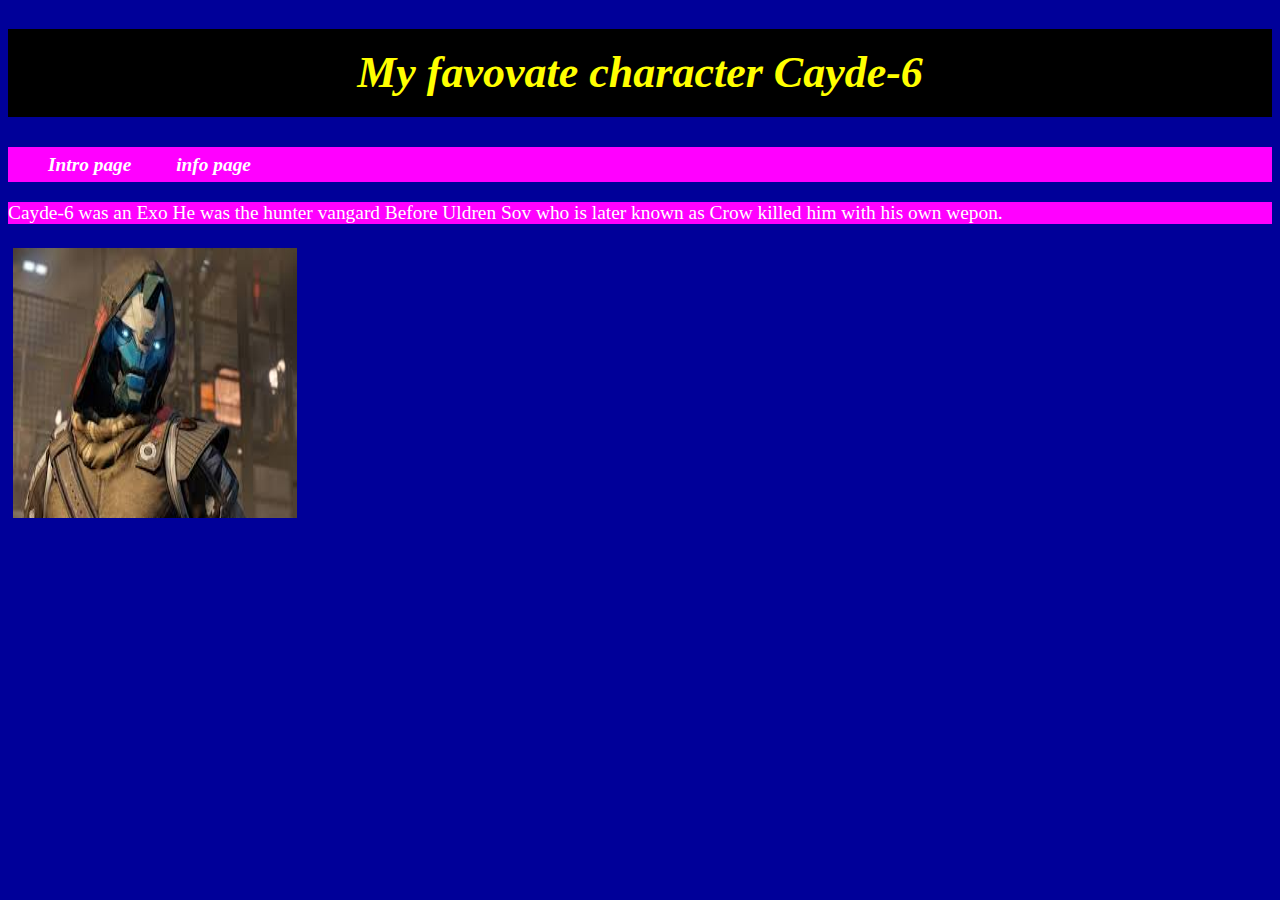
<file: Index.html>
<!DOCTYPE html>
<html lang="en">

    <head>
        <meta charset="utf-8">
        <meta name="description" content="my links page">
        <meta name="kewords" content="web, justin, lee, four county">
        <title> My favorate Destiny character</title>
        <link rel="stylesheet" href="justinstyle.css" type="text/css">
    </head>
    <body>
        <header>
            <h1> My favovate character Cayde-6</h1>
            <h2> </h2>
        </header>
        <main>
            <nav>
                <OL>
                    <li><a href="index.html" title="Home page">Intro page</a></li>
                    <li><a href="info about Cayde.html" title="info page">info page</a></li>
                </OL>
            </nav> 
        </main>
       <p> 
            Cayde-6 was an Exo He was the hunter vangard Before Uldren Sov who is later known as Crow killed him with his own wepon.

        </p>
        <img src="cayde-6.jpg" alt="picture of Cayde-6" height="270" width="284">
















    </body>
</html>
</file>
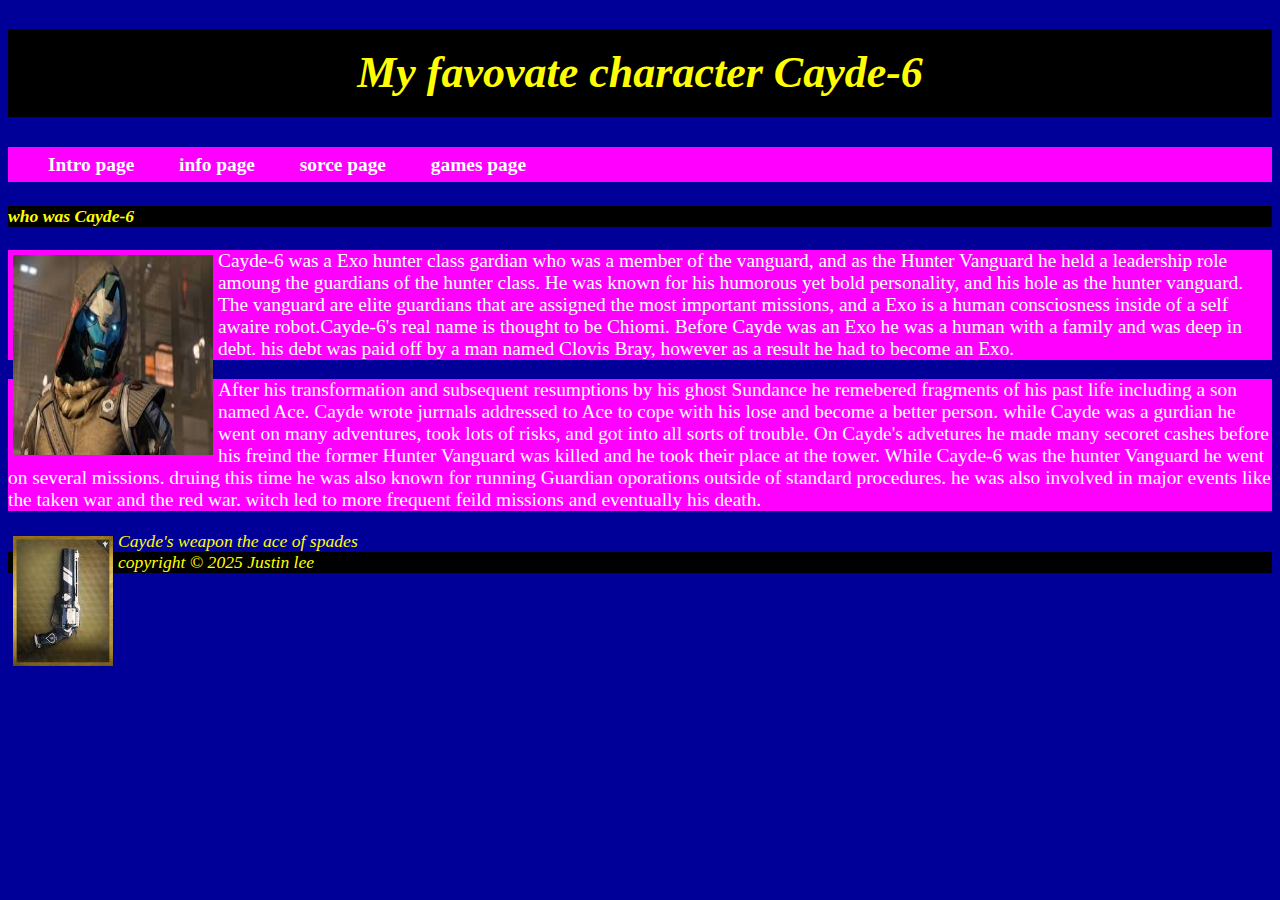
<file: index.html>
<!DOCTYPE html>
<html lang="en">

    <head>
        <meta charset="utf-8">
        <meta name="description" content="my links page">
        <meta name="kewords" content="web, justin, lee, four county">
        <title> My favorate Destiny character</title>
        <link rel="stylesheet" href="justinstyle.css" type="text/css">
    </head>
    <body>
        <header>
            <h1> My favovate character Cayde-6</h1>
        </header>
        <nav>
            <OL>
                <li><a href="index.html" title="Home page">Intro page</a></li>
                <li><a href="infoaboutcayde.html" title="info page">info page</a></li>
                <li><a href="sorces.html" title="sorces page">sorce page</a></li>
                <li><a href="games.html" title=" games page">games page</a></li>
            </OL>
        </nav> 
        <h4>who was Cayde-6</h4>
        <img src="cayde-6.jpg" alt="picture of Cayde-6" height="200" width="200"> 
       <p> 
            Cayde-6 was a Exo hunter class gardian who was a member of the vanguard, and as the Hunter Vanguard he held a leadership role amoung the guardians of the
        hunter class. He was known for his humorous yet bold personality, and his hole as the hunter vanguard. The vanguard are elite guardians that are assigned the
        most important missions, and a Exo is a human consciosness inside of a self awaire robot.Cayde-6's real name is thought to be Chiomi. Before Cayde was an Exo 
        he was a human with a family and was deep in debt. his debt was paid off by a man named Clovis Bray, however as a result he had to become an Exo. 
        </p>
        <p>
            After his transformation and subsequent resumptions by his ghost Sundance he remebered fragments of his past life including a son named Ace. Cayde wrote 
        jurrnals addressed to Ace to cope with his lose and become a better person. while Cayde was a gurdian he went on many adventures, took lots of risks, and got
        into all sorts of trouble. On Cayde's advetures he made many secoret cashes before his freind the former Hunter Vanguard was killed and he took their place at 
        the tower. While Cayde-6 was the hunter Vanguard he went on several missions. druing this time he was also known for running Guardian oporations outside of 
        standard procedures. he was also involved in major events like the taken war and the red war. witch led to more frequent feild missions and eventually his
        death. 
        </p>
        <main>
            <img src="cayde-6'swepontheaceofspades.jpg" alt="Cayde's weapon the Ace of spades" height="130" width="100"> Cayde's weapon the ace of spades
        </main>
        <footer>
            copyright &copy; 2025 Justin lee
        </footer>

    </body>
</html>
</file>
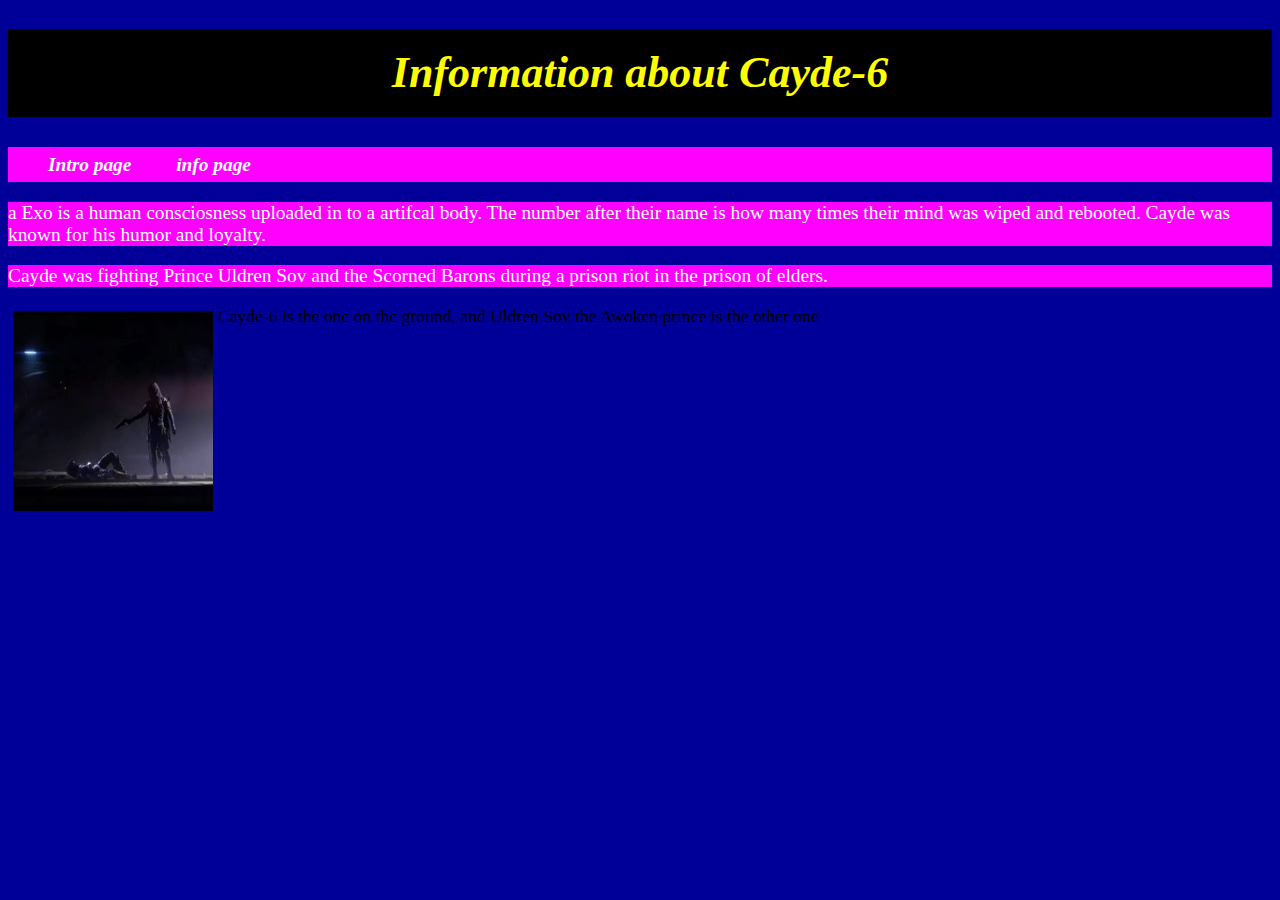
<file: info about Cayde.html>
<!DOCTYPE html>
<html lang="en">

    <head>
        <meta charset="utf-8">
        <meta name="description" content="my links page">
        <meta name="kewords" content="web, justin, lee, four county">
        <title> My favorate Destiny character</title>
        <link rel="stylesheet" href="justinstyle.css" type="text/css">
    </head>
    <body>
        <header>
            <h1>Information about Cayde-6</h1>
        </header>
        <main>
            <nav>
                <OL>
                    <li><a href="index.html" title="home page">Intro page</a></li>
                    <li><a href="info about Cayde.html" title="info page">info page</a></li>
                </OL>
            </nav> 
        </main>
        <p>
            a Exo is a human consciosness uploaded in to a artifcal body. The number after their name is how many times their mind was wiped and rebooted.
            Cayde was known for his humor and loyalty.
            
        </p>
        <p>Cayde was fighting Prince Uldren Sov and the Scorned Barons during a prison riot in the prison of elders.</p>
        <img src="cayde-6's death.jpg" alt="picture of Cayde-6" height="200" width="200"> Cayde-6 is the one on the ground, and Uldren Sov the Awoken prince is the other one

    
    
    
    
    
    </body>
</html>
</file>
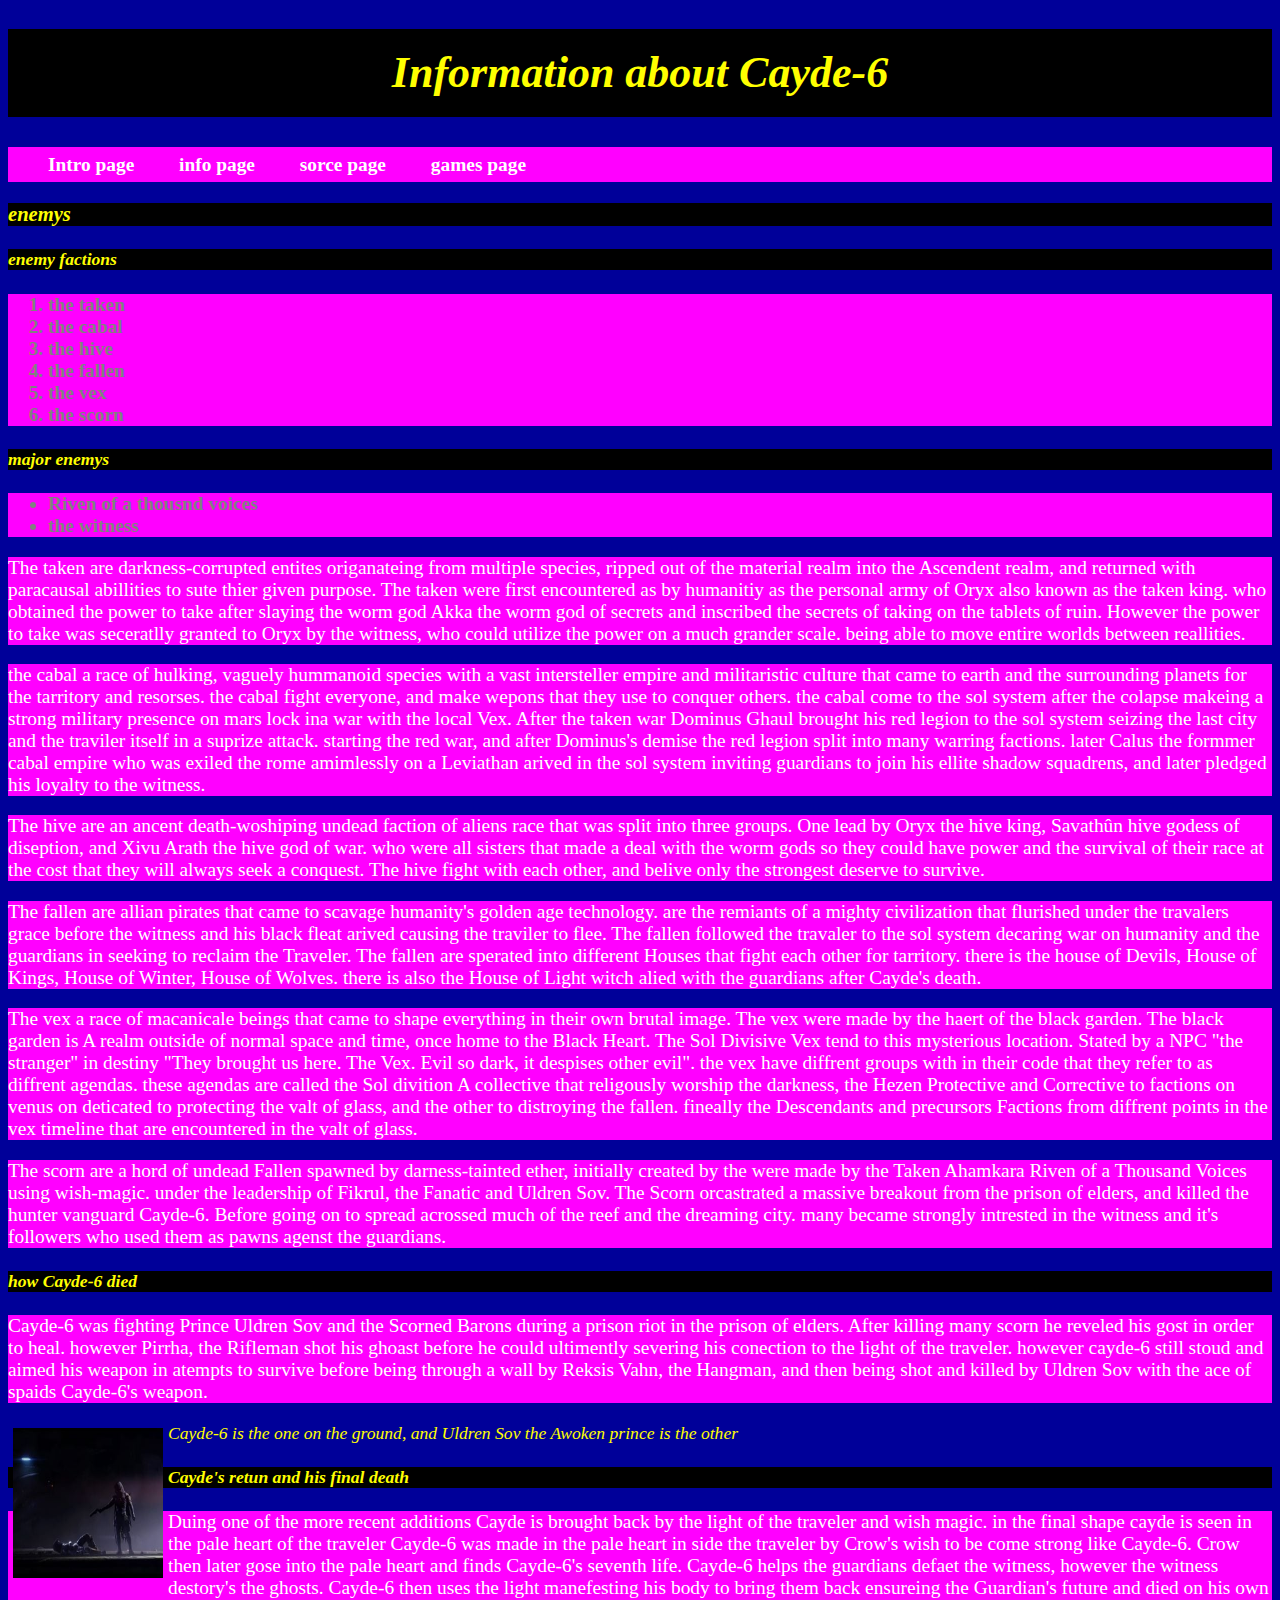
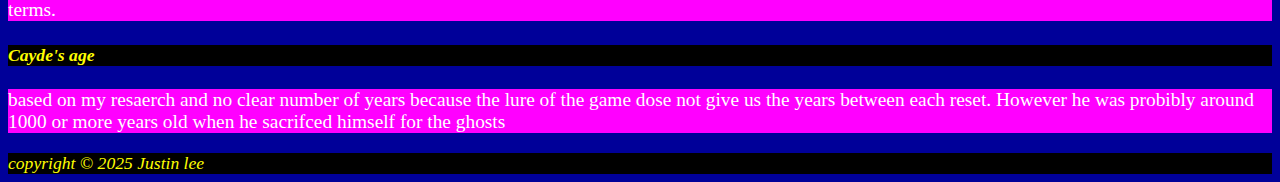
<file: infoaboutcayde.html>
<!DOCTYPE html>
<html lang="en">

    <head>
        <meta charset="utf-8">
        <meta name="description" content="my links page">
        <meta name="kewords" content="web, justin, lee, four county">
        <title> My favorate Destiny character</title>
        <link rel="stylesheet" href="justinstyle.css" type="text/css">
    </head>
    <body>
        <header>
            <h1>Information about Cayde-6</h1>
        </header>
        <nav>
            <OL>
                <li><a href="index.html" title="Home page">Intro page</a></li>
                <li><a href="infoaboutcayde.html" title="info page">info page</a></li>
                <li><a href="sorces.html" title="sorces page">sorce page</a></li>
                <li><a href="games.html" title=" games page">games page</a></li>
            </OL>
        </nav> 
        <h3>enemys</h3>
        <h4> enemy factions</h4>
        <ol>
            <li>the taken</li>
            <li>the cabal</li>
            <li>the hive</li>
            <li>the fallen</li>
            <li>the vex</li>
            <li>the scorn</li>
        </ol>
        <h4>major enemys</h4>
        <ul>
            <li>Riven of a thousnd voices</li>
            <li>the witness</li>
        </ul>
        <p>
            The taken are darkness-corrupted entites origanateing from multiple species, ripped out of the material realm into the Ascendent realm, and returned
        with paracausal abillities to sute thier given purpose. The taken were first encountered as by humanitiy as the personal army of Oryx also known as 
        the taken king. who obtained the power to take after slaying the worm god Akka the worm god of secrets and inscribed the secrets of taking on the tablets
        of ruin. However the power to take was seceratlly granted to Oryx by the witness, who could utilize the power on a much grander scale. being able to move entire 
        worlds between reallities. 
        </p>
        <p>
            the cabal a race of hulking, vaguely hummanoid species with a vast intersteller empire and militaristic culture that came to earth and the surrounding planets
        for the tarritory and resorses. the cabal fight everyone, and make wepons that they use to conquer others. the cabal come to the sol system after the colapse 
        makeing a strong military presence on mars lock ina war with the local Vex. After the taken war Dominus Ghaul brought his red legion to the sol system seizing
        the last city and the traviler itself in a suprize attack. starting the red war, and after Dominus's demise the red legion split into many warring factions. later 
        Calus the formmer cabal empire who was exiled the rome amimlessly on a Leviathan arived in the sol system inviting guardians to join his ellite shadow squadrens, 
        and later pledged his loyalty to the witness.
        </p>
        <p>
            The hive are an ancent death-woshiping undead faction of aliens race that was split into three groups. One lead by Oryx the hive king, Savathûn hive
        godess of diseption, and Xivu Arath the hive god of war. who were all sisters that made a deal with the worm gods so they could have power and the survival
        of their race at the cost that they will always seek a conquest. The hive fight with each other, and belive only the strongest deserve to survive.
        </p>
        <p>
            The fallen are allian pirates that came to scavage humanity's golden age technology. are the remiants of a mighty civilization that flurished under the 
        travalers grace before the witness and his black fleat arived causing the traviler to flee. The fallen followed the travaler to the sol system decaring war on 
        humanity and the guardians in seeking to reclaim the Traveler. The fallen are sperated into different Houses that fight each other for tarritory. there is the 
        house of Devils, House of Kings, House of Winter, House of Wolves. there is also the House of Light witch alied with the guardians after Cayde's death. 
        </p>
        <p>
            The vex a race of macanicale beings that came to shape everything in their own brutal image. The vex were made by the haert of the black garden. The black
        garden is  A realm outside of normal space and time, once home to the Black Heart. The Sol Divisive Vex tend to this mysterious location. Stated by a NPC "the 
        stranger" in destiny "They brought us here. The Vex. Evil so dark, it despises other evil". the vex have diffrent groups with in their code that they refer to as
        diffrent agendas. these agendas are called the Sol divition A collective that religously worship the darkness, the Hezen Protective and Corrective to factions on
        venus on deticated to protecting the valt of glass, and the other to distroying the fallen. fineally the Descendants and precursors Factions from diffrent points
        in the vex timeline that are encountered in the valt of glass. 
        </p>
        <p>
            The scorn are a hord of undead Fallen spawned by darness-tainted ether, initially created by the were made by the Taken Ahamkara Riven of a Thousand Voices 
        using wish-magic. under the leadership of Fikrul, the Fanatic and Uldren Sov. The Scorn orcastrated a massive breakout from the prison of elders, and killed the
        hunter vanguard Cayde-6. Before going on to spread acrossed much of the reef and the dreaming city. many became strongly intrested in the witness and it's followers
        who used them as pawns agenst the guardians.
        </p>
        <h4>how Cayde-6 died </h4>
        <p>
            Cayde-6 was fighting Prince Uldren Sov and the Scorned Barons during a prison riot in the prison of elders. After killing many scorn he reveled his gost in
        order to heal. however Pirrha, the Rifleman shot his ghoast before he could ultimently severing his conection to the light of the traveler. however cayde-6 still
        stoud and aimed his weapon in atempts to survive before being through a wall by Reksis Vahn, the Hangman, and then being shot and killed by Uldren Sov with the
        ace of spaids Cayde-6's weapon. 
        </p>
        <main>
            <img src="cayde-6'sdeath.jpg" alt="picture of Cayde-6" height="150" width="150">
            Cayde-6 is the one on the ground, and Uldren Sov the Awoken prince is the other
        </main>
        <h4>Cayde's retun and his final death</h4>
        <p>
            Duing one of the more recent additions Cayde is brought back by the light of the traveler and wish magic. in the final shape cayde is seen in the pale heart 
        of the traveler Cayde-6 was made in the pale heart in side the traveler by Crow's wish to be come strong like Cayde-6. Crow then later gose into the pale heart
        and finds Cayde-6's seventh life. Cayde-6 helps the guardians defaet the witness, however the witness destory's the ghosts. Cayde-6 then uses the light 
        manefesting his body to bring them back ensureing the Guardian's future and died on his own terms.</p>
        <h4>Cayde's age </h4>
        <p>
            based on my resaerch and no clear number of years because the lure of the game dose not give us the years between each reset. However he was probibly
        around 1000 or more years old when he sacrifced himself for the ghosts</p>
        <p>
        
        <footer>
            copyright &copy; 2025 Justin lee
        </footer>
        
     </body>
</html>
</file>
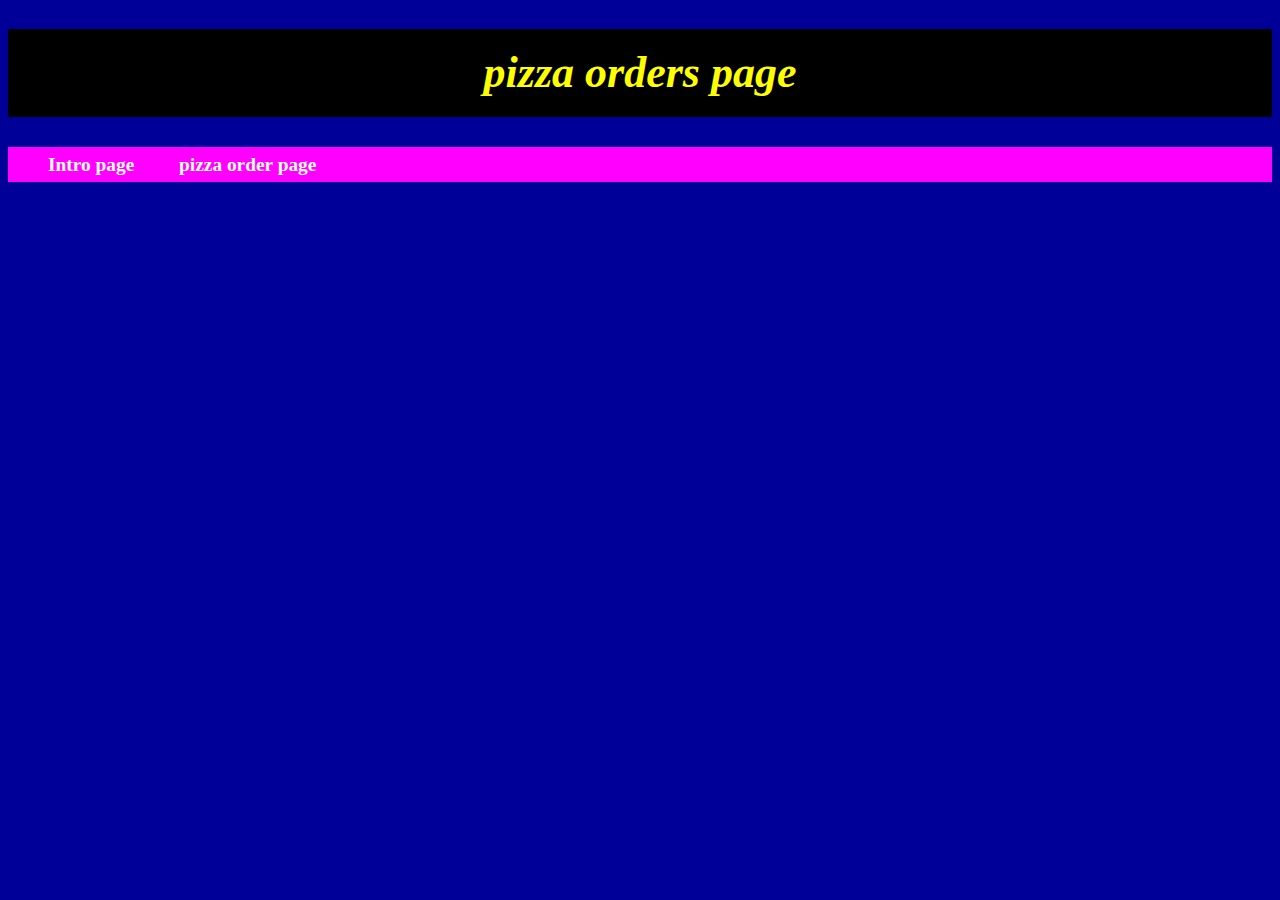
<file: pizza_oeder_page.html>
<!DOCTYPE html>
<html lang="en">

    <head>
        <meta charset="utf-8">
        <meta name="description" content="my pizza order page">
        <meta name="keywords" content="web, justin, lee, four county">
        
        <title> My favorite Destiny character</title>
    
        <link rel="stylesheet" href="justinstyle.css" type="text/css">
    
    </head>
    
    <body>
    
        <header>
    
            <h1> pizza orders page </h1>
    
        </header>
    
        <nav>
    
            <OL>
                <li><a href="index.html" title="Home page">Intro page</a></li>
                <li><a href="pizza_order_page.html" title="pizza order page">pizza order page</a></li>
            </OL>
    
        </nav>
</file>
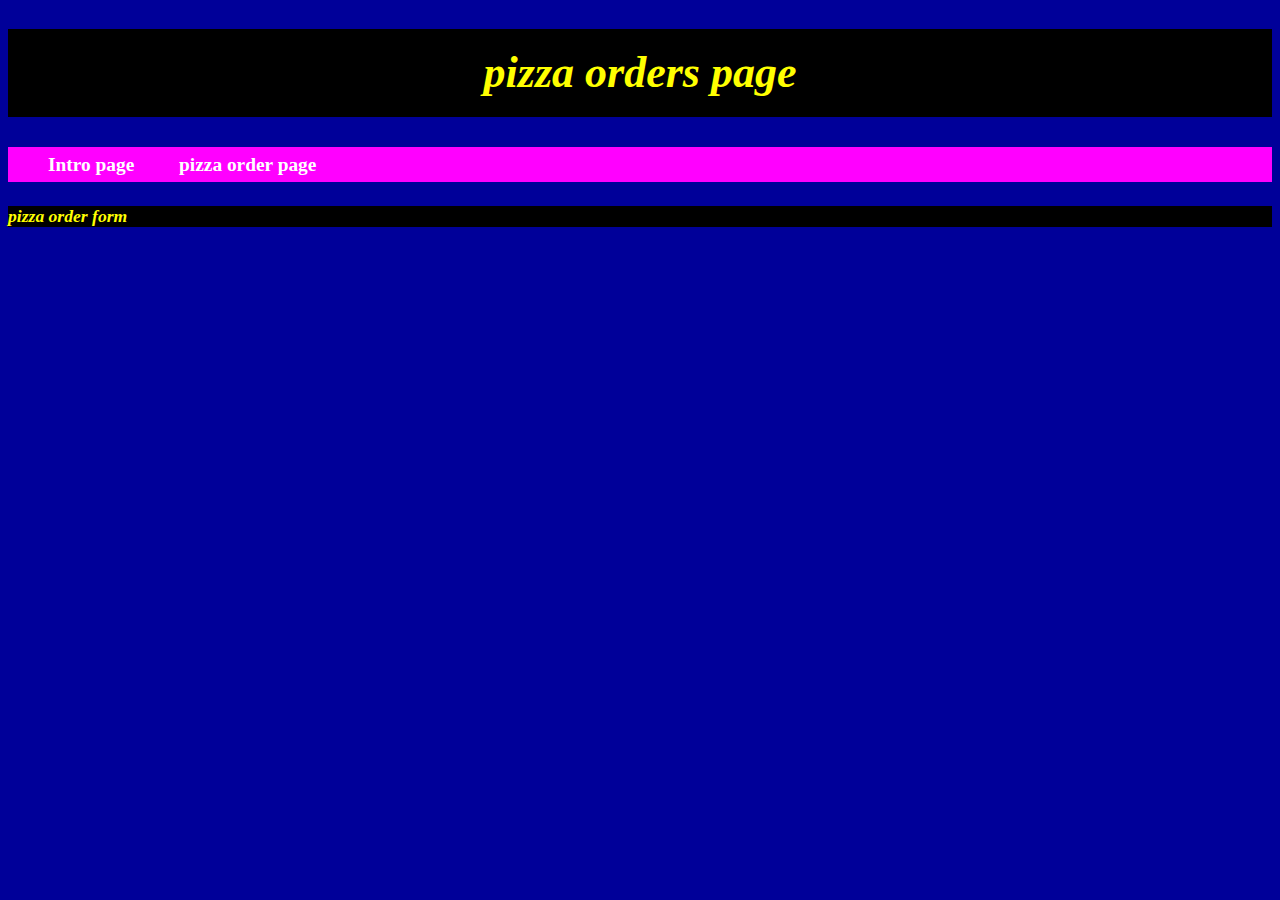
<file: pizzaorders.html>
<!DOCTYPE html>
<html lang="en">

    <head>
        <meta charset="utf-8">
        <meta name="description" content="my pizza order page">
        <meta name="keywords" content="web, justin, lee, four county">
        
        <title> My favorite Destiny character</title>
    
        <link rel="stylesheet" href="justinstyle.css" type="text/css">
    
    </head>
    
    <body>
    
        <header>
    
            <h1> pizza orders page </h1>
    
        </header>
    
        <nav>
    
            <OL>
                <li><a href="index.html" title="Home page">Intro page</a></li>
                <li><a href="pizzaorders.html" title="pizza order page">pizza order page</a></li>
            </OL>
        </nav>
        <h4> pizza order form </h4>








    </body>
</html>
</file>
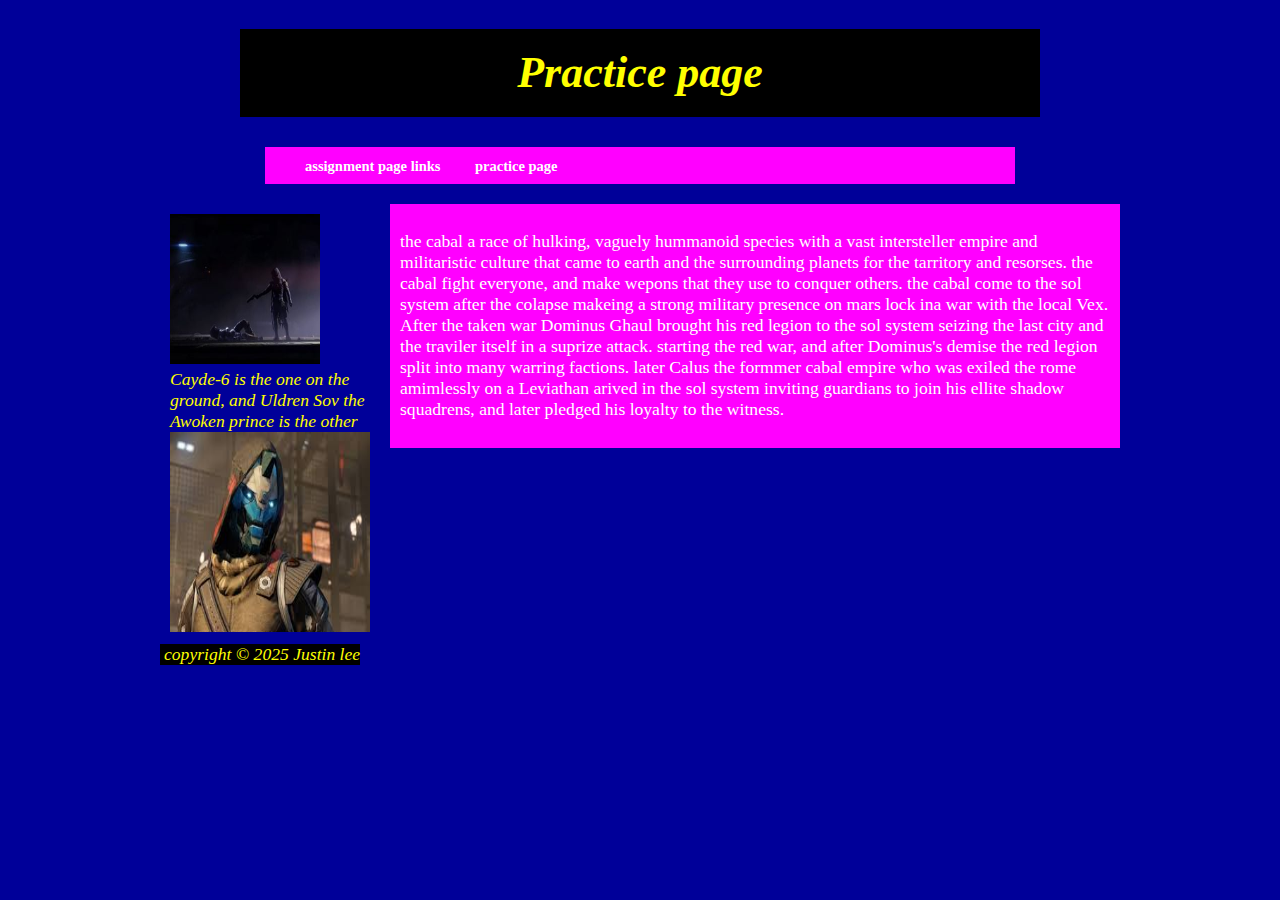
<file: practice.html>
<!DOCTYPE html>
<html lang="en">

    <head>
        <meta charset="utf-8">
        <meta name="description" content="practice page">
        <meta name="kewords" content="web, justin, lee, four county">
        <title> My favorate Destiny character</title>
        <link rel="stylesheet" href="practice.css" type="text/css">
    </head>
    <body>
        <div id = Container>
            <header>
                <h1>Practice page</h1>
            </header>
            <nav>
                <OL>
                <li><a href="assignmentlinks.html" title=" assignment links"> assignment page links</a></li>
                <li><a href="practice.html" title=" practice page">practice page</a></li>
                </OL>
            </nav> 
            <main>
                <aside>
                    <img src="cayde-6'sdeath.jpg" alt="picture of Cayde-6" height="150" width="150">
                    Cayde-6 is the one on the ground, and Uldren Sov the Awoken prince is the other
                    <br>
                    <img src="cayde-6.jpg" alt="picture of Cayde-6" height="200" width="200">          
                </aside>
            </main>
            <section>
                <p>
                the cabal a race of hulking, vaguely hummanoid species with a vast intersteller empire and militaristic culture that came to earth and the surrounding planets
            for the tarritory and resorses. the cabal fight everyone, and make wepons that they use to conquer others. the cabal come to the sol system after the colapse 
            makeing a strong military presence on mars lock ina war with the local Vex. After the taken war Dominus Ghaul brought his red legion to the sol system seizing
            the last city and the traviler itself in a suprize attack. starting the red war, and after Dominus's demise the red legion split into many warring factions. later 
            Calus the formmer cabal empire who was exiled the rome amimlessly on a Leviathan arived in the sol system inviting guardians to join his ellite shadow squadrens, 
            and later pledged his loyalty to the witness.
                </p>
            </section>

            <footer>
                copyright &copy; 2025 Justin lee
            </footer>
        

        </div>
        
    </body>    
</html>
</file>
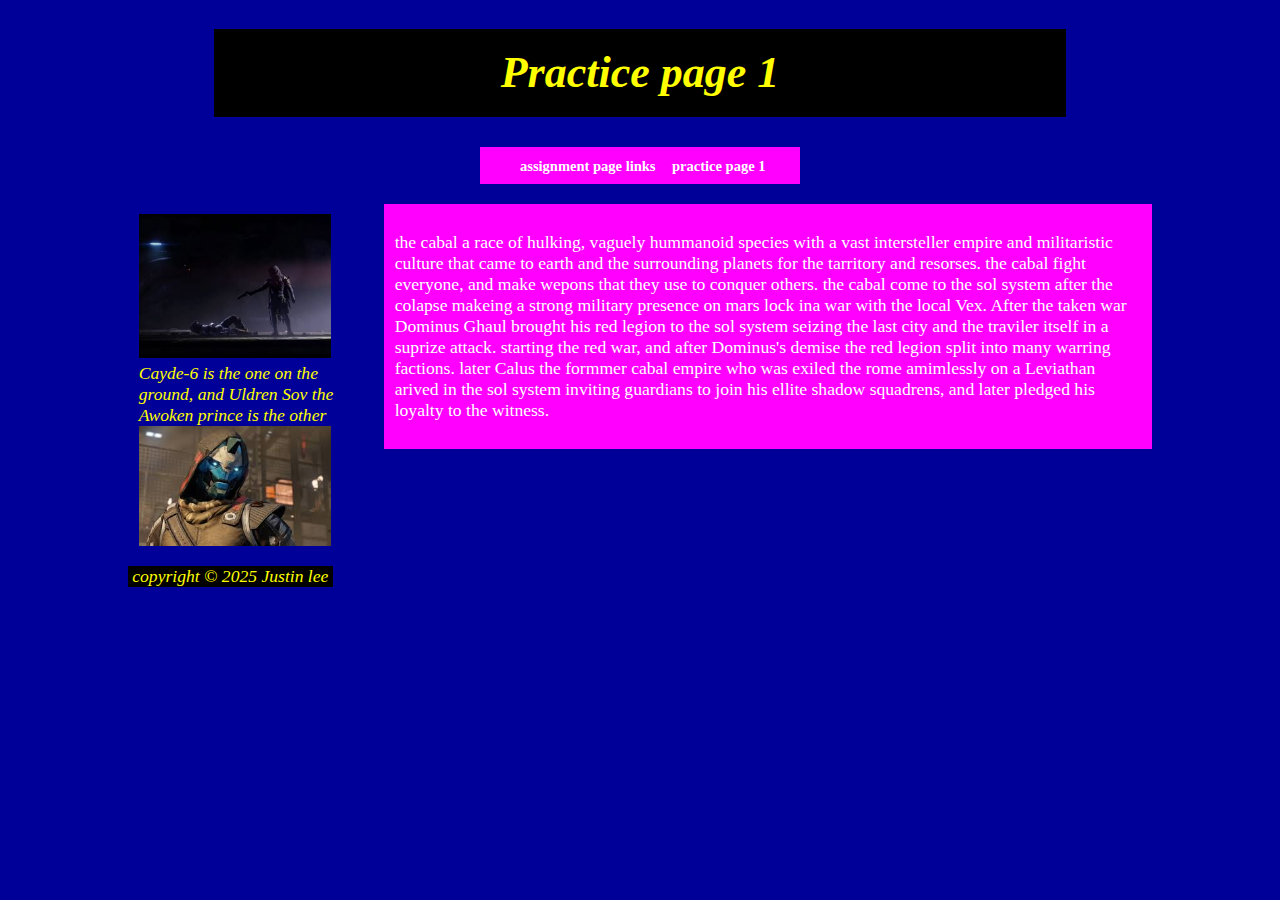
<file: practice1.html>
<!DOCTYPE html>
<html lang="en">

    <head>
        <meta charset="utf-8">
        <meta name="description" content="practice page">
        <meta name="kewords" content="web, justin, lee, four county">
        <meta name="viewport" content=" width = dvice-width, inital-scale = 1">
        <title> My favorate Destiny character</title>
        <link rel="stylesheet" href="practice1.css" type="text/css">
    </head>
    <body>
        <div id = Container>
            <header>
                <h1>Practice page 1</h1>
            </header>
            <nav>
                <OL>
                    <li><a href="assignmentlinks.html" title=" assignment links"> assignment page links</a></li>
                    <li><a href="practice1.html" title=" practice page">practice page 1</a></li>    
                </OL>
            </nav> 
            <main>
                <aside>
                   <div id="image1"><img src="cayde-6'sdeath.jpg" alt="picture of Cayde-6"></div>
                    Cayde-6 is the one on the ground, and Uldren Sov the Awoken prince is the other
                    <br>
                    <div id="image2"><img src="cayde-6.jpg" alt="picture of Cayde-6"></div>
                </aside>
            </main>
            <section>
                <p>
                the cabal a race of hulking, vaguely hummanoid species with a vast intersteller empire and militaristic culture that came to earth and the surrounding planets
            for the tarritory and resorses. the cabal fight everyone, and make wepons that they use to conquer others. the cabal come to the sol system after the colapse 
            makeing a strong military presence on mars lock ina war with the local Vex. After the taken war Dominus Ghaul brought his red legion to the sol system seizing
            the last city and the traviler itself in a suprize attack. starting the red war, and after Dominus's demise the red legion split into many warring factions. later 
            Calus the formmer cabal empire who was exiled the rome amimlessly on a Leviathan arived in the sol system inviting guardians to join his ellite shadow squadrens, 
            and later pledged his loyalty to the witness.
                </p>
            </section>

            <footer>
                copyright &copy; 2025 Justin lee
            </footer>
        

        </div>
        
    </body>    
</html>
</file>
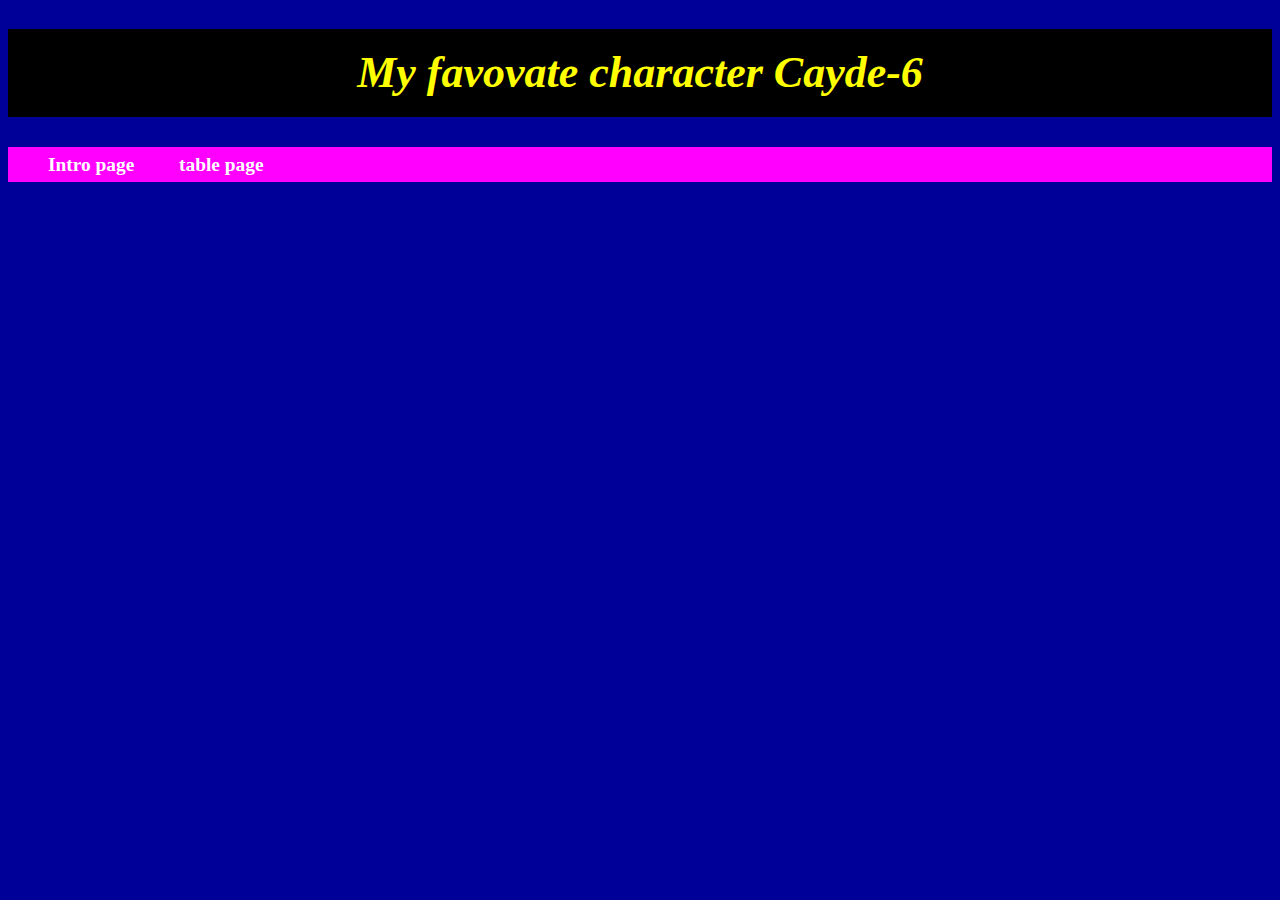
<file: table.html>
<!DOCTYPE html>
<html lang="en">

    <head>
        <meta charset="utf-8">
        <meta name="description" content="my links page">
        <meta name="keywords" content="web, justin, lee, four county">
        <title> My favorite Destiny character</title>
        <link rel="stylesheet" href="justinstyle.css" type="text/css">
    </head>
     <body>
        <header>
            <h1> My favovate character Cayde-6</h1>
        </header>
        <nav>
            <OL>
                <li><a href="index.html" title="Home page">Intro page</a></li>
                <li><a href="table.html" title="table page">table page</a></li>
            </OL>
        </nav>
    </body>
</html>
</file>
<file: justinstyle.css>
h1
{
    color:yellow;
    text-Align: center;
    font: bold 2.5em/3em 'times New romans',
    small-caps;
    font-size: 2.5em;
    line-height: 2em; 
}

h2
{
    background-color: black;
    color:yellow;
    font-size: 1.5em;  
    font-style: italic; 

}
h1,
h2,
h3,
h4,
h5,
h6
{
    font-family:'Times New Roman', Times, serif;  
    font-style: italic; 
    background-color: black;
    color:yellow;
}
header
{
    background-color:black;
}
body
{
    background-color:rgb(0, 0, 153);   
    font-family:'Times New Roman';
    font-size: 1.1em;  
}
p
{
    background-color:magenta;
    color:white;
    font-family:'Times New Roman', Times, serif;
    font-size: 1.1em;  
}
ul
{
    color:gray;
    font-family:'Times New Roman', Times, serif;
    font-size: 1.1em;  
    font-weight: bold;
    background-color:magenta;

}
Ol{
    color:gray;
    font-family:'Times New Roman', Times, serif;
    font-size: 1.1em;  
    font-weight: bold;
    background-color:magenta;

}
br
{
    background-color:rgb(3, 3, 215); 
} 
#thankssection
{
    color: gray;
    font-family:'Times New Roman', Times, serif;
}
#myhobbies
{
    color:lightgray;
    font-family:'Times New Roman', Times, serif;
}
.myhobies
{
    color: white;
    font-family:'Times New Roman', Times, serif;
}

main
{
    font-style: italic;
    color:yellow;
    font-family:'Times New Roman', Times, serif;
} 
footer
{
    font-style: italic;
    color:yellow;
    background-color: black;
    font-family:'Times New Roman', Times, serif;
}

article
{
    font-style: italic;
    font-family:'Times New Roman', Times, serif;
}
img
{
    vertical-align:middle;
    background-color: magenta;
    color:gold;
    float:left;
    margin: 5px;
    clear:left;
}
p em
{ 
    color: gray;
}
nav
{
    background-color: magenta;
    line-height:200%
}
nav li
{
    display:inline;
    padding-right:40px;
    list-style-type:none;
}
nav a:link
{
    color:white;
    text-decoration: none;
}
nav a:visited
{
    color:white;
}
nav a:hover
{
    text-decoration:underline;
}
nav a:active
{
    color:black;
    text-decoration:underline;
}
/* table section  */
table
{
    border-collapse: collapse;
    width: 100%;
    background-color: magenta;
    color: white;
}
tr, th, td
{
    border: 5px solid black;
    padding: 8px;
    text-align: left;
    padding: 4px;
}

caption
{
    caption-side: top;
    font-size: 1.5em;
    font-weight: bold;
    color: yellow;
    background-color: black;
}
</file>
<file: practice.css>
#Container
{
    margin: 0 auto;
    width: 960px;
    background-color:rgb(0, 0, 153); 
}
h1
{
    color:yellow;
    text-Align: center;
    font: bold 2.5em/3em 'times New romans',
    small-caps;
    font-size: 2.5em;
    line-height: 2em;
    font-style: italic; 
     
}
header
{   
    margin: 0 auto;
    width: 800px;
    background-color: black;
}
body
{
    background-color:rgb(0, 0, 153); 
    font-family: 'Times New Roman';
    font-size: 1.1em;  
}
ul
{
    color: gray;
    font-family: 'Times New Roman', Times, serif;
    font-size: 1.1em;  
    font-weight: bold;
    background-color: magenta;

}
Ol
{
    color:gray;
    font-family: 'Times New Roman', Times, serif;
    font-size: 1.1em;  
    font-weight: bold;
    background-color: magenta;

}
main
{
    font-style: italic;
    color:yellow;
    font-family:'Times New Roman', Times, serif;
} 
aside
{
    width: 200px;
    margin:  0 10px 10px 0;
    padding: 10px;
    height: 410px;
    float: left;
}
section
{
    height: 400;
    width: 710px;
    margin: 0 0 10px 0;
    float: right;
    padding:10px;
    background-color: magenta;
    color:white;
}
footer
{
    font-style: italic;
    padding-left: 4px;
    width: fit-content;
    color:yellow;
    background-color: black;
    font-family: 'Times New Roman', Times, serif;
    clear:both;
}
nav
{
    background-color: magenta;
    width: 750px;
    margin: 0 auto;
    line-height: 200%
}
nav li
{
    display: inline;
    padding-right: 4.166%;
    list-style-type: none;
    font-size: .75em
}
nav a:link
{
    color: white;
    text-decoration: none;
}
nav a:visited
{
    color: white;
}
nav a:hover
{
    text-decoration: underline;
}
nav a:active
{
    color: black;
    text-decoration: underline;
}
</file>
<file: practice1.css>
#Container
{
    margin: 0% auto;
    width: 95%;
    max-width: 1024px;
    background-color:rgb(0, 0, 153); 
}
h1
{
    color:yellow;
    text-Align: center;
    font: bold 2.5em/3em 'times New romans',
    small-caps;
    font-size: 2.5em;
    line-height: 2em;
    font-style: italic; 
     
}
header
{   
    margin: 0% auto;
    width: 83.3%;
    background-color: black;
}
body
{
    background-color:rgb(0, 0, 153); 
    font-family: 'Times New Roman';
    font-size: 1.1em;  
}
ul
{
    color: gray;
    font-family: 'Times New Roman', Times, serif;
    font-size: 1.1em;  
    font-weight: bold;
    background-color: magenta;
}
Ol
{
    color:gray;
    font-family: 'Times New Roman', Times, serif;
    font-size: 1.1em;  
    font-weight: bold;
    background-color: magenta;
}
img
{
    width: 96%;
    
}
#image1
{
    max-width: 200px;
    width: 95.238%;
    color:gold;

}
#image2
{
    max-width: 200px;
    width: 95.238%;
    color:gold; 
    margin-right: 4.761%;   
}
main
{
    font-style: italic;
    color:yellow;
    font-family:'Times New Roman', Times, serif;
    font: size 0.9em;
} 
aside
{
    
    width: 21.875%;
    margin:  0% 1.0416% 1.0416% 0%;
    padding: 1.0416%;
    padding-bottom: 5px;
    float: left;
    
}
section
{
    height: fit-content;
    width: 72.916%;
    margin: 0% 0% 1.0416% 0%;
    float: right;
    padding:1.0416%;
    background-color: magenta;
    color:white;
}
footer
{
    font-style: italic;
    padding-left: .416%;
    padding-right: .416%;
    margin-top: 5px;
    width: fit-content;
    color:yellow;
    background-color: black;
    font-family: 'Times New Roman', Times, serif;
    clear:both;
}
nav
{
    background-color: magenta;
    width: 31.25%;
    margin: Auto auto;
    line-height: 200%
}
nav li
{
    display: inline;
    padding-right: 4.166%;
    list-style-type: none;
    font-size: .75em;
}
nav a:link
{
    color: white;
    text-decoration: none;
}
nav a:visited
{
    color: white;
}
nav a:hover
{
    text-decoration: underline;
}
nav a:active
{
    color: black;
    text-decoration: underline;
}
@media (max-width: 740px)
{
    aside,section
    {
        float: none;
        Width:100%;
        Margin: 0% 0% 1rem 0%;
    }
    main img.responcive
    {
        Width:100%;
        max-width:200px;
        margin: 0% Auto;
    }
}
</file>
